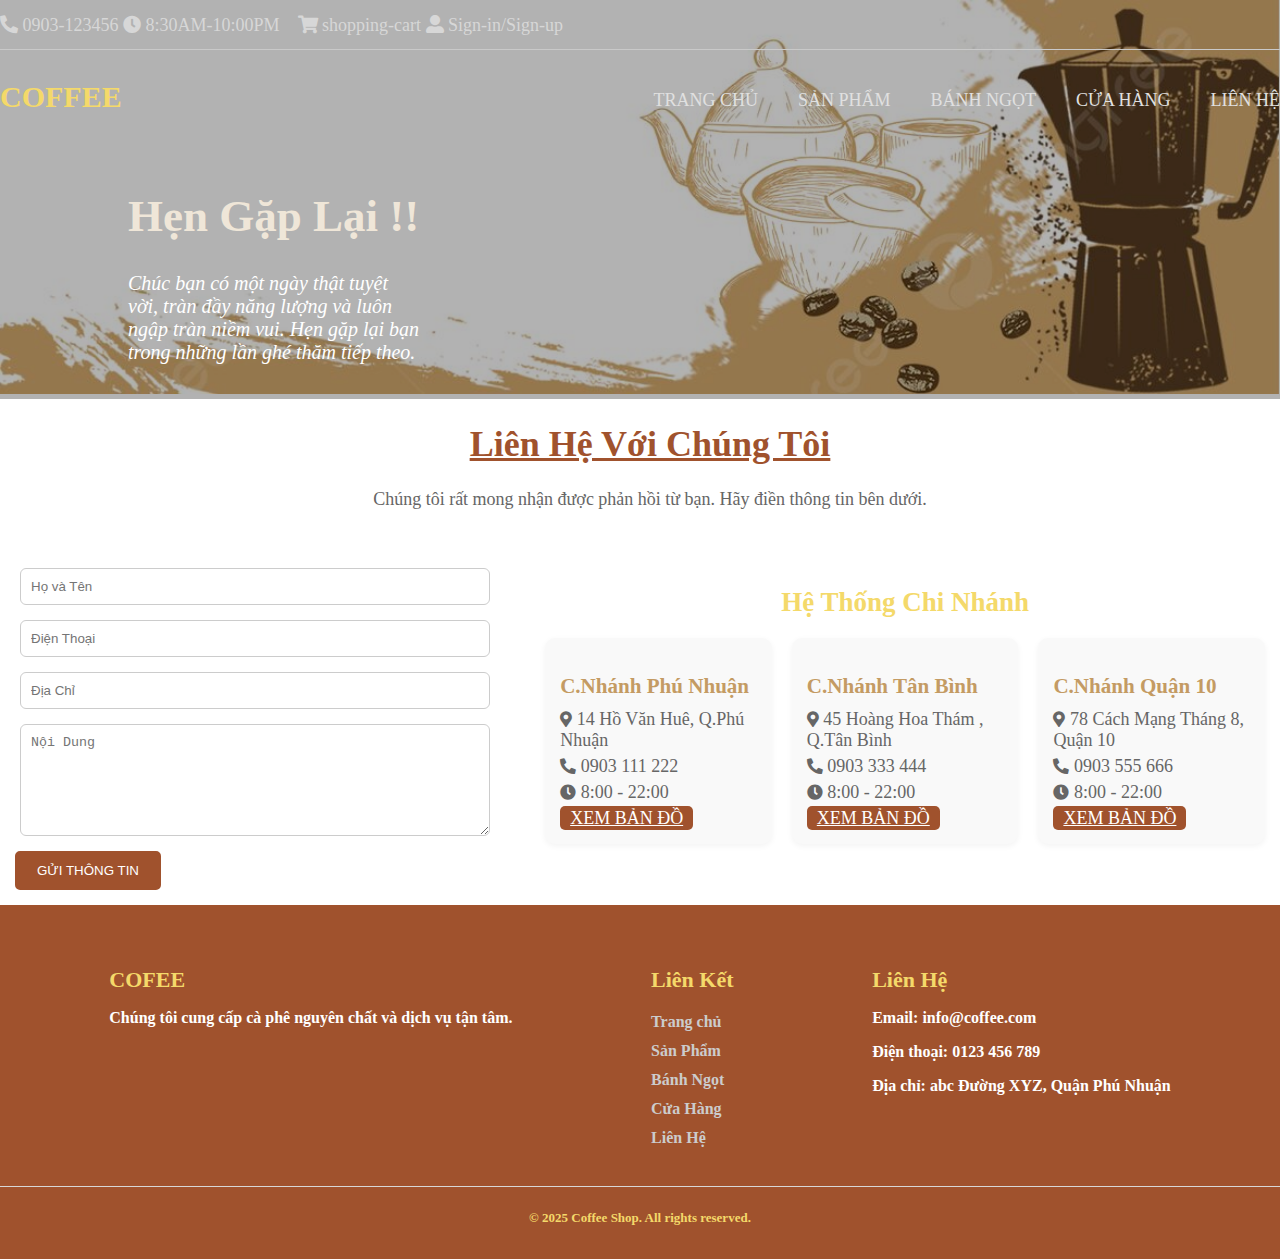
<file: linhe.html>
<!doctype html>
<html>
<head>
<meta charset="utf-8">
<title>LIÊN HỆ COFFEE</title>
<link rel="stylesheet" href="css/style.css">
<link rel="stylesheet" href="css/all.min.css">
<link rel="stylesheet" href="css/thu-vien-css.css">
<link
  rel="stylesheet"
  href="https://cdnjs.cloudflare.com/ajax/libs/font-awesome/5.15.4/css/all.min.css"
/>
	<link rel="icon" href="image/favicon.ico" type="image/x-icon">
</head>

<body>
<div class="top-bar">
  <div class="container "> <i class="fas fa-phone-alt"></i> 0903-123456 <i class="fas fa-clock ml-15"></i> 8:30AM-10:00PM&nbsp; &nbsp; <i class="fas fa-shopping-cart ml-15"></i> shopping-cart <i class="fas fa-user-alt ml-15"></i> Sign-in/Sign-up </div>
</div>
<!--xog p.top-bar-->
<header>
  <div class="container d-flex justify-between ">
    <div class="logo"><a href="">COFFEE</a></div>
    <div class="menu">
      <ul>
        <li><a href="index.html">TRANG CHỦ</a></li>
        <li><a href="#">SẢN PHẨM</a>
          <ul class="dropdown">
            <li><a href="#">Cà Phê Đậm Vị - Đắng</a></li>
            <li><a href="#">Cà Phê Đậm Vị - Ngọt Nhẹ</a></li>
            <li><a href="#">Cà Phê Đậm Vị - Ngọt</a></li>
          </ul>
        </li>
        <li><a href="#">BÁNH NGỌT</a></li>
        <li><a href="#">CỬA HÀNG</a>
          <ul class="dropdown">
            <li><a href="">Quận Phú Nhuận</a></li>
            <li><a href="">Quận Tân Bình</a></li>
            <li><a href="">Quận 10</a></li>
          </ul>
        </li>
        <li><a href="linhe.html">LIÊN HỆ</a></li>
      </ul>
    </div>
  </div>
</header>
<div class="banner"> <img src="image/banner1.jpg" alt="" class="img-100">
  <div class="cover"></div>
  <div class="caption">
    <h1>Hẹn Gặp Lại !!</h1>
    <p><i>Chúc bạn có một ngày thật tuyệt vời, tràn đầy năng lượng và luôn ngập tràn niềm vui. Hẹn gặp lại bạn trong những lần ghé thăm tiếp theo.</i></p>
  </div>
</div>
<main>
  <div class="container">
    <h1 class="text-center"><a href="" class="underline">Liên Hệ Với Chúng Tôi</a></h1>
    <p class="text-center" >Chúng tôi rất mong nhận được phản hồi từ bạn. Hãy điền thông tin bên dưới.</p>
  </div>
  <div class="container-lienhe">
    <div class="row-lienhe"> 
      
      <!-- Form bên trái -->
      <div class="w-40">
        <form action="#">
          <input type="text" placeholder="Họ và Tên" class="form-control">
          <input type="tel" placeholder="Điện Thoại" class="form-control">
          <input type="text" placeholder="Địa Chỉ" class="form-control">
          <textarea placeholder="Nội Dung" class="form-control" rows="6"></textarea>
          <button class="btn-fill-primary">GỬI THÔNG TIN</button>
        </form>
      </div>
      
      <!-- Danh sách chi nhánh bên phải -->
      <div class="w-60">
        <section class="contact-branches">
          <h2 class="text-center" style="color: #F4D96A;">Hệ Thống Chi Nhánh</h2>
          <div class="branches-row">
            <div class="branch">
              <h3>C.Nhánh Phú Nhuận</h3>
              <p><i class="fas fa-map-marker-alt fa-sm"></i> 14 Hồ Văn Huê, Q.Phú Nhuận</p>
              <p><i class="fas fa-phone-alt fa-sm"></i> 0903 111 222</p>
              <p><i class="fas fa-clock fa-sm"></i> 8:00 - 22:00</p>
              <a href="#" class="btn-fill-primarysmall">Xem bản đồ</a> </div>
            <div class="branch">
              <h3>C.Nhánh Tân Bình</h3>
              <p><i class="fas fa-map-marker-alt fa-sm"></i> 45 Hoàng Hoa Thám , Q.Tân Bình</p>
              <p><i class="fas fa-phone-alt fa-sm"></i> 0903 333 444</p>
              <p><i class="fas fa-clock fa-sm"></i> 8:00 - 22:00</p>
              <a href="#" class="btn-fill-primarysmall">Xem bản đồ</a> </div>
            <div class="branch">
              <h3>C.Nhánh Quận 10</h3>
              <p><i class="fas fa-map-marker-alt fa-sm"></i> 78 Cách Mạng Tháng 8, Quận 10</p>
              <p><i class="fas fa-phone-alt fa-sm"></i> 0903 555 666</p>
              <p><i class="fas fa-clock fa-sm"></i> 8:00 - 22:00 </p>
              <a href="#" class="btn-fill-primarysmall">Xem bản đồ</a> </div>
          </div>
        </section>
      </div>
    </div>
  </div>
</main>
<footer>
  <div class="footer-container">
    <div class="footer-about">
      <h3>COFEE</h3>
      <p>Chúng tôi cung cấp cà phê nguyên chất và dịch vụ tận tâm.</p>
    </div>
    <div class="footer-links">
      <h3>Liên Kết</h3>
      <ul>
        <li><a href="#">Trang chủ</a></li>
        <li><a href="#">Sản Phẩm</a></li>
        <li><a href="#">Bánh Ngọt</a></li>
        <li><a href="#">Cửa Hàng</a></li>
        <li><a href="#">Liên Hệ</a></li>
      </ul>
    </div>
    <div class="footer-contact">
      <h3>Liên Hệ</h3>
      <p>Email: info@coffee.com</p>
      <p>Điện thoại: 0123 456 789</p>
      <p>Địa chỉ: abc Đường XYZ, Quận Phú Nhuận </p>
    </div>
  </div>
  <div class="footer-bottom">
    <p>&copy; 2025 Coffee Shop. All rights reserved.</p>
  </div>
</footer>
</body>
</html>
</file>
<file: css/style.css>
@charset "utf-8";
/* CSS Document */
@import url('https://fonts.googleapis.com/css2?family=Anton&family=Archivo:ital,wght@0,100..900;1,100..900&family=Oswald:wght@200..700&family=Playball&family=Tagesschrift&display=swap');
body{
	 font-size: 18px; color: #666666; margin: 0; 
}
.img-100 {
	width: 100%; height: auto
}
.top-bar{
	width:100%; height: 50px; border-bottom: 1px solid #C9C9C9; line-height: 50px; color: #D7D7D7; position: absolute; left: 0; top:0; z-index: 100;
}
header{
	width: 100%; height: 80px;position: absolute; left:0; top: 50px; z-index: 100
}
.logo{
	padding-top: 30px;
}
.logo a{
	text-decoration: none; font-size: 30px; font-weight: bold; color: #F4D96A
}
.logo a:hover{
	color: #F41E22;
}
.menu {
	padding-top: 30px;
}
.menu ul{
	margin: 0; padding: 0; list-style: none; display: flex
}
.menu ul li a{
	text-decoration: none; text-transform: uppercase; padding: 10px 20px; font-weight: 500; color: #E0E0E0; display: block
}
.menu ul li a:hover{
	background-color: rgba(0,0,0,0.5); color: rgba(249,249,134,1.00)
}
.menu ul li{
	position: relative
}
.menu .dropdown{
	position: absolute; flex-direction:column; width: 280px; left: 0px; top: 100%; background-color:rgba(0,0,0,0.6); display: none;
}
.menu .dropdown li{
	border-bottom: 1px solid white
}
.menu ul li:hover .dropdown{
	display: block
}
.banner {
	width: 100%; min-height: 200px; position: relative; left: 0; top: 0
}
.cover{
	width: 100%; height: 100%; background-color: rgba(0,0,0,0.3); position: absolute; top: 0
}
.caption{
	width: 23%; position: absolute; left: 10%; top: 40%
}
.caption h1{
	font-size: 45px; color: rgba(239,230,216,1.00)
}
.caption p{
	font-size: 20px; color: white
}

.underline{
	color: sienna; padding: 30px;
}
.img-100-product{
	width: 100%; height: auto; border-radius: 5px
}
.outer-edge{
	width: 100%; min-height: 200px; border: 1px solid #B1B1B1; padding: 10px; border-radius: 5px; background-color:rgba(255,254,258,1.00)
}
.namesp{
	color: black; margin-top: 8px; margin-left: 2px;font-size: 20px; font-weight: 700; margin-bottom: -4px;
}
.intro{
	font-size: 14px; margin-left: 2px;margin-bottom: 4px;
}
.thanhtien{
	color: red; font-weight: bold;
}
.khung-lon {
    width: 95%;
    min-height: 250px;
    mmargin: auto; padding: 10px;
    border-radius: 5px;
    position: relative;  /* <-- thêm dòng này */
    overflow: hidden;    /* để che phần nút tràn ra ngoài */
}
.owl-nav {
    position: absolute;
    top: 50%;
    left: 0;
    width: 100%;
    display: flex;
    justify-content: space-between; /* đẩy 2 nút ra 2 bên */
    transform: translateY(-50%); /* canh giữa theo chiều dọc */
    pointer-events: none; /* để không ảnh hưởng vùng click */
}

.owl-nav button {
    background-color: rgba(0,0,0,0.4);
    color: #fff !important;
    border: none;
    font-size: 30px;
    border-radius: 50%;
    width: 40px;
    height: 40px;
    pointer-events: all; /* bật lại click riêng cho nút */
}

.owl-nav button:hover {
    background-color: sienna;
}
.khung-lon .owl-nav {
    position: absolute;
    top: 50%;
    left: 0;
    width: 100%;
    display: flex;
    justify-content: space-between;
    transform: translateY(-50%);
    padding: 0 10px;         /* ← đẩy nút vào bên trong khung 10px */
    box-sizing: border-box;
    pointer-events: none;
}

.khung-lon .owl-nav button {
    background-color: rgba(0,0,0,0.4);
    color: #fff !important;
    border: none;
    font-size: 30px;
    border-radius: 50%;
    width: 40px;
    height: 40px;
    pointer-events: all;
}

.khung-lon .owl-nav button:hover {
    background-color: sienna;
}
.btn-fill-primarysmall {
	background-color:sienna;
    padding: 2px 10px;
    color: #fff;
    border-radius: 5px;
    cursor: pointer;
    text-transform: uppercase;
     border: 0px solid sienna;
}
.btn-fill-primarysmall:hover{
    background-color:aliceblue;
    color: sienna;
	border: 2px solid aliceblue;
		
}

/* Phần caption nằm trên ảnh */
.caption-banner1 {
    position: absolute;
    top: 50%;
    left: 10%;
    transform: translateY(-50%);
    max-width: 40%;
    color: #fff;
	padding: 20px
}

/* Phần giới thiệu */
.caption-banner1 p {
    font-size: 20px;
    line-height: 1.6;
    margin-bottom: 20px;
    font-style: italic;
    color: black;
    text-shadow: 1px 1px 3px rgba(0,0,0,0.5);
	font-weight: bold;
}

/* Nút Xem Ngay */
.btn-fill-primary-banner1 {
    background-color: sienna;
    padding: 10px 20px;
    color: #fff;
    border-radius: 5px;
    cursor: pointer;
    text-transform: uppercase;
    border: 2px solid sienna;
    font-weight: bold;
    transition: 0.3s;
}

.btn-fill-primary-banner1:hover {
    background-color:aliceblue;
    color: sienna;
	border: 2px solid aliceblue;
}

footer {
  background: sienna;
  color: #fff;
  padding: 40px 0 20px;
  font-weight: 900
}

.footer-container {
  display: flex;
  justify-content: space-around;
  flex-wrap: wrap;
  max-width: 1200px;
  margin: auto;
}

.footer-container h3 {
	color: #F4D96A;
  margin-bottom: 15px;
  font-size: 22px;
}

.footer-container p {
  font-size: 16px;
  text-decoration: none;
} 
.footer-container a {
  color: #ccc;
  font-size: 16px;
  text-decoration: none;
}

.footer-links ul {
  list-style: none;
  padding: 0;
}

.footer-links li {
  margin-bottom: 8px;
}

.footer-links a:hover {
  color: #fff;
}

.footer-bottom {
  text-align: center;
  border-top: 1px solid #D7D7D7;
  padding-top: 10px;
  margin-top: 20px;
  font-size: 13px;
  color: #F4D96A;
}
.form-control{
	padding: 4px 2px; margin: 3px 0px 10px 5px; width: 100%; 
}

.w-40{
	width: 40%; min-height: 300px; padding:15px; float: left
}
.w-60{
	width: 60%; min-height: 300px; padding:15px; float: left
}

.container-lienhe {
  margin-top: 40px;
}

.row-lienhe {
  display: flex;
  gap: 30px;         /* khoảng cách giữa form và danh sách chi nhánh */
  align-items: flex-start;
}

.w-40 {
  width: 40%;
}

.w-60 {
  width: 60%;
}

.form-control {
  display: block;
  width: 100%;
  padding: 10px;
  margin-bottom: 15px;
  border: 1px solid #ccc;
  border-radius: 6px;
}

.contact-branches h2 {
  margin-bottom: 20px;
}

.branches-row {
  display: flex;
  gap: 20px;
}

.branch {
  flex: 1;
  background: #f9f9f9;
  padding: 15px;
  border-radius: 10px;
  box-shadow: 0 2px 6px rgba(0,0,0,0.05);
}

.branch h3 {
  margin-bottom: 10px;
  color: #c49b63;
}

.branch p {
  margin: 5px 0;
}
</file>
<file: css/thu-vien-css.css>
@charset "utf-8";
/* CSS Document */
*{ box-sizing: border-box}
.container{ width: 1300px; margin: auto}
.img-100{ width: 100%; height: auto}
.img-circle{ border-radius: 50%}
.row{ display: flex; flex-wrap: wrap}
.col-1 {width: 8.33%;}
.col-2 {width: 16.66%;}
.col-3 {width: 25%;}
.col-4 {width: 33.33%;}
.col-5 {width: 41.66%;}
.col-6 {width: 50%;}
.col-7 {width: 58.33%;}
.col-8 {width: 66.66%;}
.col-9 {width: 75%;}
.col-10 {width: 83.33%;}
.col-11 {width: 91.66%;}
.col-12 {width: 100%;}
[class*="col-"] {
  padding: 15px;
  
}
.py-50{ padding: 50px}
.p-0{ padding: 0}
.my-30{ margin-top: 30px; margin-bottom: 30px}
.mx-auto { margin-left: auto; margin-right: auto}
.text-right{ text-align: right}
.text-center { text-align: center}
.d-flex{ display: flex}
.d-block{ display:block}
.d-none{ display: none}
.justify-center{ justify-content: center}
.justify-between{ justify-content: space-between}
.justify-around{ justify-content: space-around}
.btn-fill-primary
{
    background-color:sienna;
    padding: 10px 20px;
    color: #fff;
    border-radius: 5px;
    cursor: pointer;
    text-transform: uppercase;
     border: 2px solid sienna;
}
.btn-fill-primary:hover{
    background-color:aliceblue;
    color: sienna;
	border: 2px solid aliceblue;
		
}
.btn-outline-primary
{
    border: 2px solid #F87503;
    background: none;
    padding: 10px 20px;
    color: #fff;
    border-radius: 5px;
    cursor: pointer;
    text-transform: uppercase
}
.btn-outline-primary:hover{
     background-color:#F87503;
    }
</file>
